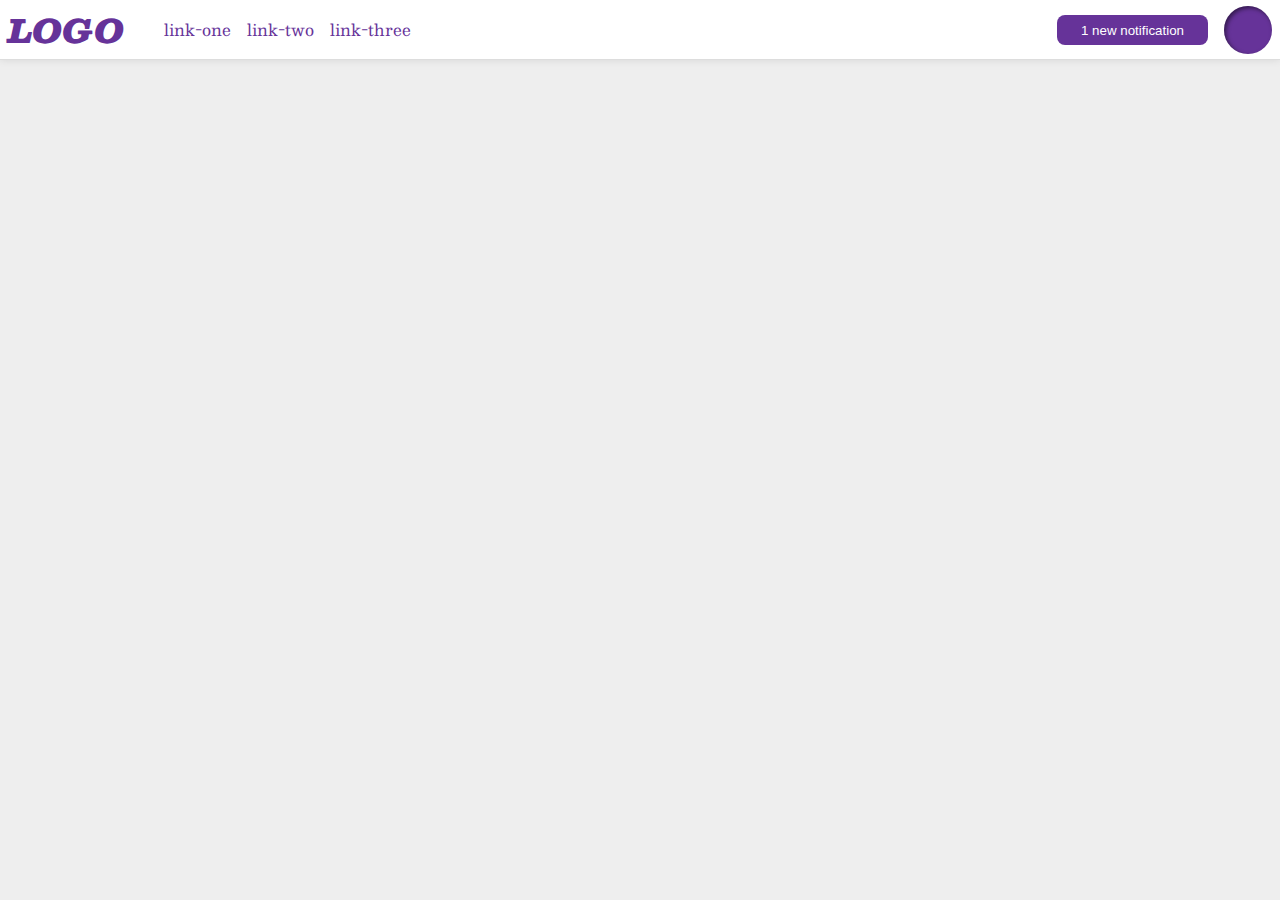
<file: flex/03-flex-header-2/index.html>
<!DOCTYPE html>
<html lang="en">
  <head>
    <meta charset="UTF-8">
    <meta http-equiv="X-UA-Compatible" content="IE=edge">
    <meta name="viewport" content="width=device-width, initial-scale=1.0">
    <title>Flex Header 2</title>
    <link rel="stylesheet" href="style.css">
  </head>
  <body>
    <div class="header">
      <div class="logo">
        LOGO
      </div>
      <ul class="links">
        <li><a href="google.com">link-one</a></li>
        <li><a href="google.com">link-two</a></li>
        <li><a href="google.com">link-three</a></li>
      </ul>
      <div class="right-nav">
        <button class="notifications">
          1 new notification
        </button>
        <div class="profile-image"></div>
      </div>
    </div>
  </body>
</html>
</file>
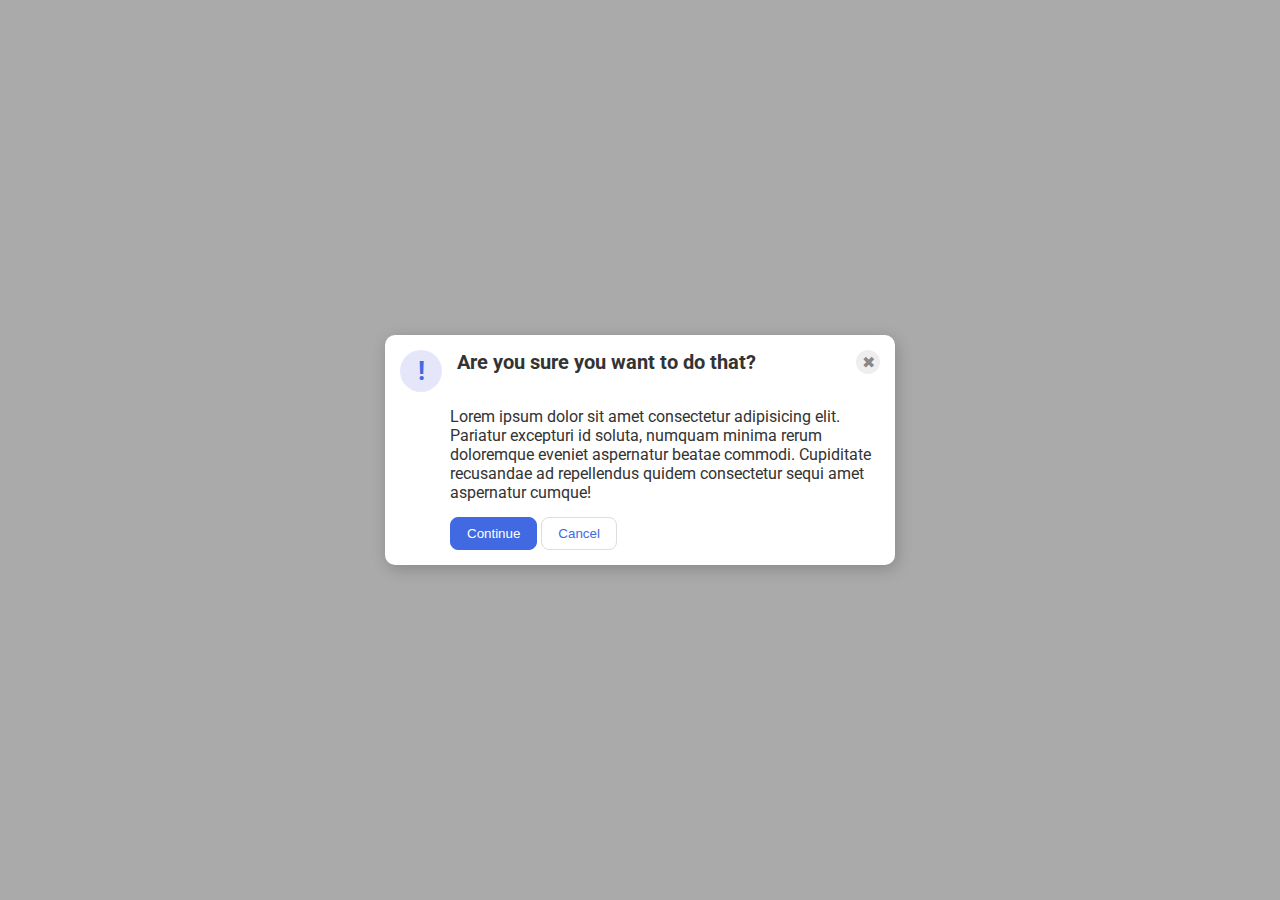
<file: flex/05-flex-modal/index.html>
<!DOCTYPE html>
<html lang="en">
  <head>
    <meta charset="UTF-8">
    <meta http-equiv="X-UA-Compatible" content="IE=edge">
    <meta name="viewport" content="width=device-width, initial-scale=1.0">
    <link rel="stylesheet" href="style.css">
    <title>Modal</title>
  </head>
  <body>
    <div class="modal">
      <div class="left">
        <div class="icon">!</div>
        <div class="header">Are you sure you want to do that?</div>
        <div class="close-button">✖</div>
  
      <div class="text">Lorem ipsum dolor sit amet consectetur adipisicing elit. Pariatur excepturi id soluta, numquam minima rerum doloremque eveniet aspernatur beatae commodi. Cupiditate recusandae ad repellendus quidem consectetur sequi amet aspernatur cumque!</div>
    
      <div class="btn">
        <button class="continue">Continue</button>
        <button class="cancel">Cancel</button>
      </div>
    </div>
    </div>
  </body>
</html>
</file>
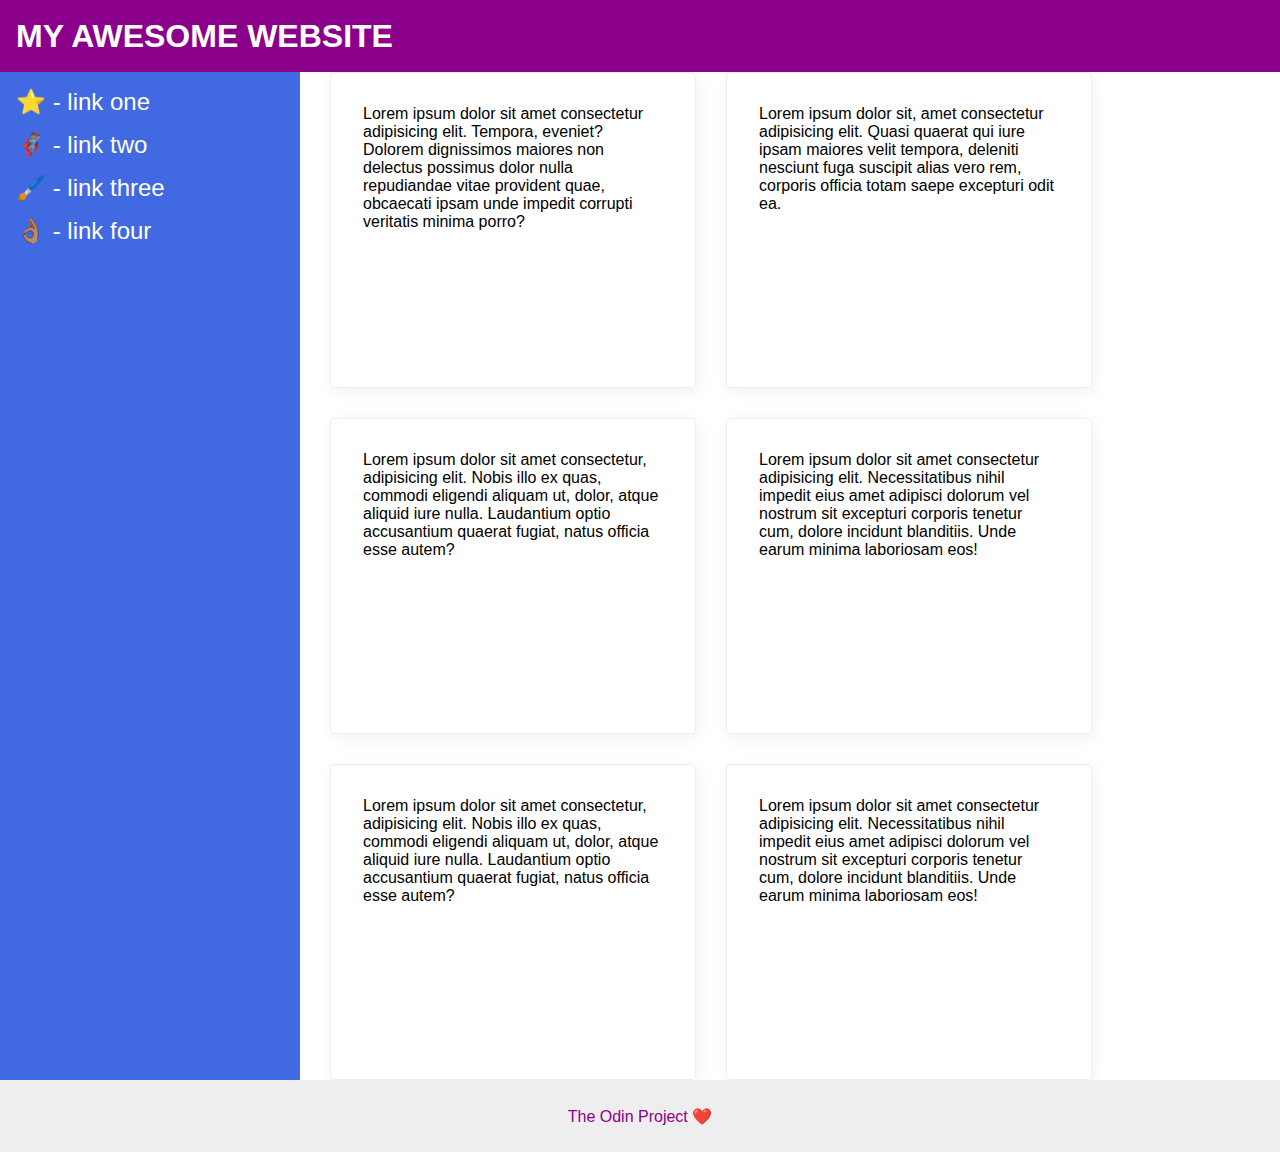
<file: flex/07-flex-layout-2/index.html>
<!DOCTYPE html>
<html lang="en">
  <head>
    <meta charset="UTF-8">
    <meta http-equiv="X-UA-Compatible" content="IE=edge">
    <meta name="viewport" content="width=device-width, initial-scale=1.0">
    <title>The Holy Grail</title>
    <link rel="stylesheet" href="style.css">
  </head>
  <body>
    <div class="header">
      MY AWESOME WEBSITE
    </div>
    <!-- Added a container for sidebar and grid-->
    <div class="content">
      <div class="sidebar"> 
        <ul>
          <li><a href="#">⭐ - link one</a></li>
          <li><a href="#">🦸🏽‍♂️ - link two</a></li>
          <li><a href="#">🖌️ - link three</a></li>
          <li><a href="#">👌🏽 - link four</a></li>
        </ul>
      </div>
      <div class="grid">
        <div class="card">Lorem ipsum dolor sit amet consectetur adipisicing elit. Tempora, eveniet? Dolorem dignissimos maiores non delectus possimus dolor nulla repudiandae vitae provident quae, obcaecati ipsam unde impedit corrupti veritatis minima porro?</div>
        <div class="card">Lorem ipsum dolor sit, amet consectetur adipisicing elit. Quasi quaerat qui iure ipsam maiores velit tempora, deleniti nesciunt fuga suscipit alias vero rem, corporis officia totam saepe excepturi odit ea.</div>
        <div class="card">Lorem ipsum dolor sit amet consectetur, adipisicing elit. Nobis illo ex quas, commodi eligendi aliquam ut, dolor, atque aliquid iure nulla. Laudantium optio accusantium quaerat fugiat, natus officia esse autem?</div>
        <div class="card">Lorem ipsum dolor sit amet consectetur adipisicing elit. Necessitatibus nihil impedit eius amet adipisci dolorum vel nostrum sit excepturi corporis tenetur cum, dolore incidunt blanditiis. Unde earum minima laboriosam eos!</div>
        <div class="card">Lorem ipsum dolor sit amet consectetur, adipisicing elit. Nobis illo ex quas, commodi eligendi aliquam ut, dolor, atque aliquid iure nulla. Laudantium optio accusantium quaerat fugiat, natus officia esse autem?</div>
        <div class="card">Lorem ipsum dolor sit amet consectetur adipisicing elit. Necessitatibus nihil impedit eius amet adipisci dolorum vel nostrum sit excepturi corporis tenetur cum, dolore incidunt blanditiis. Unde earum minima laboriosam eos!</div>
      </div>
    </div>
    <div class="footer">
      The Odin Project ❤️
    </div>
  </body>
</html>
</file>
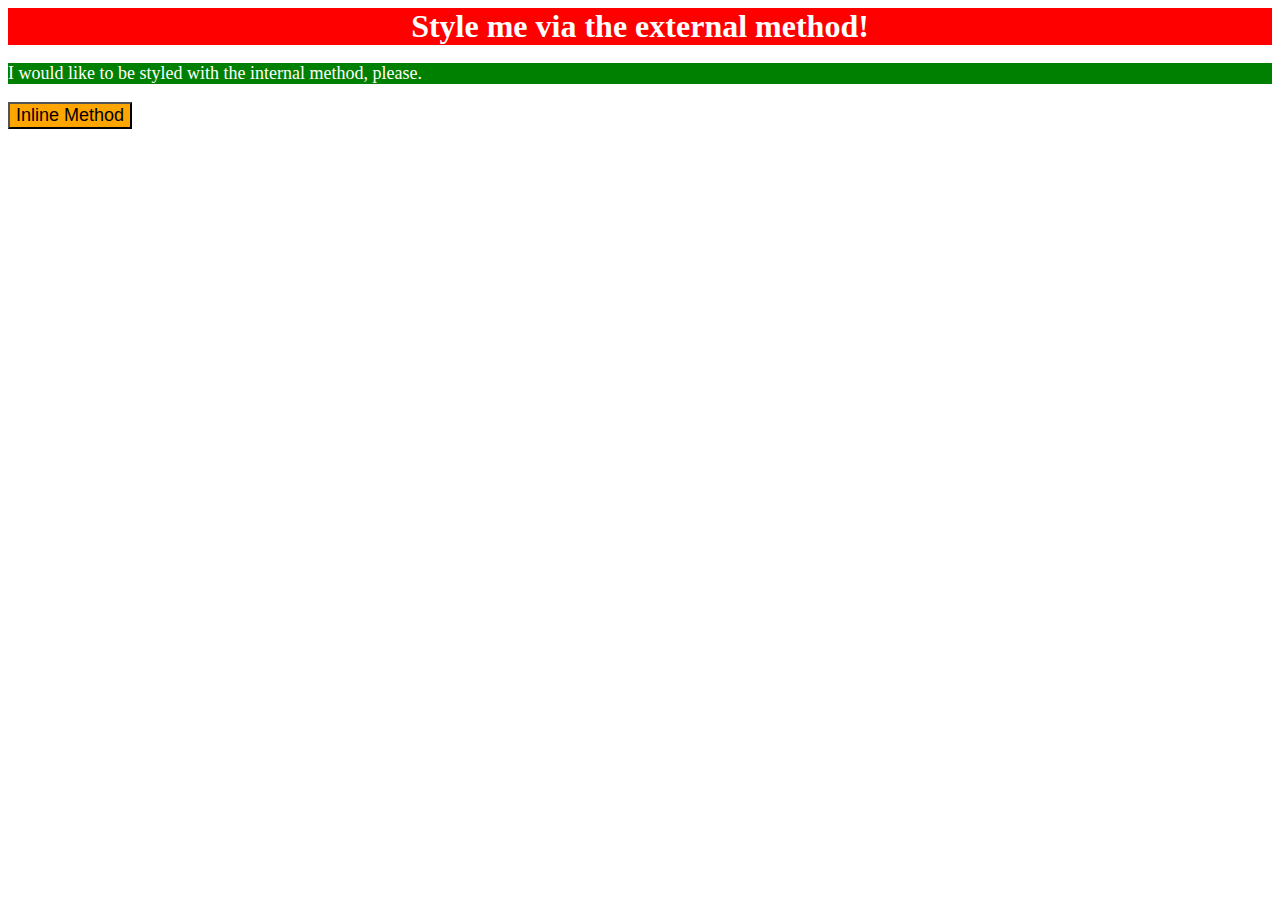
<file: foundations/01-css-methods/index.html>
<!DOCTYPE html>
<html lang="en">
  <head>
    <meta charset="UTF-8">
    <meta http-equiv="X-UA-Compatible" content="IE=edge">
    <meta name="viewport" content="width=device-width, initial-scale=1.0">
    <title>Methods for Adding CSS</title>
    <link rel = "stylesheet" href = "./style_sol.css">
    <style>
      p {
        background-color: green;
        color: white;
        font-size: 18px;
      }
    </style>
  </head>
  <body>
    <div>Style me via the external method!</div>
    <p>I would like to be styled with the internal method, please.</p>
    <button style = "background-color: orange; font-size: 18px;">Inline Method</button>
  </body>
</html>
</file>
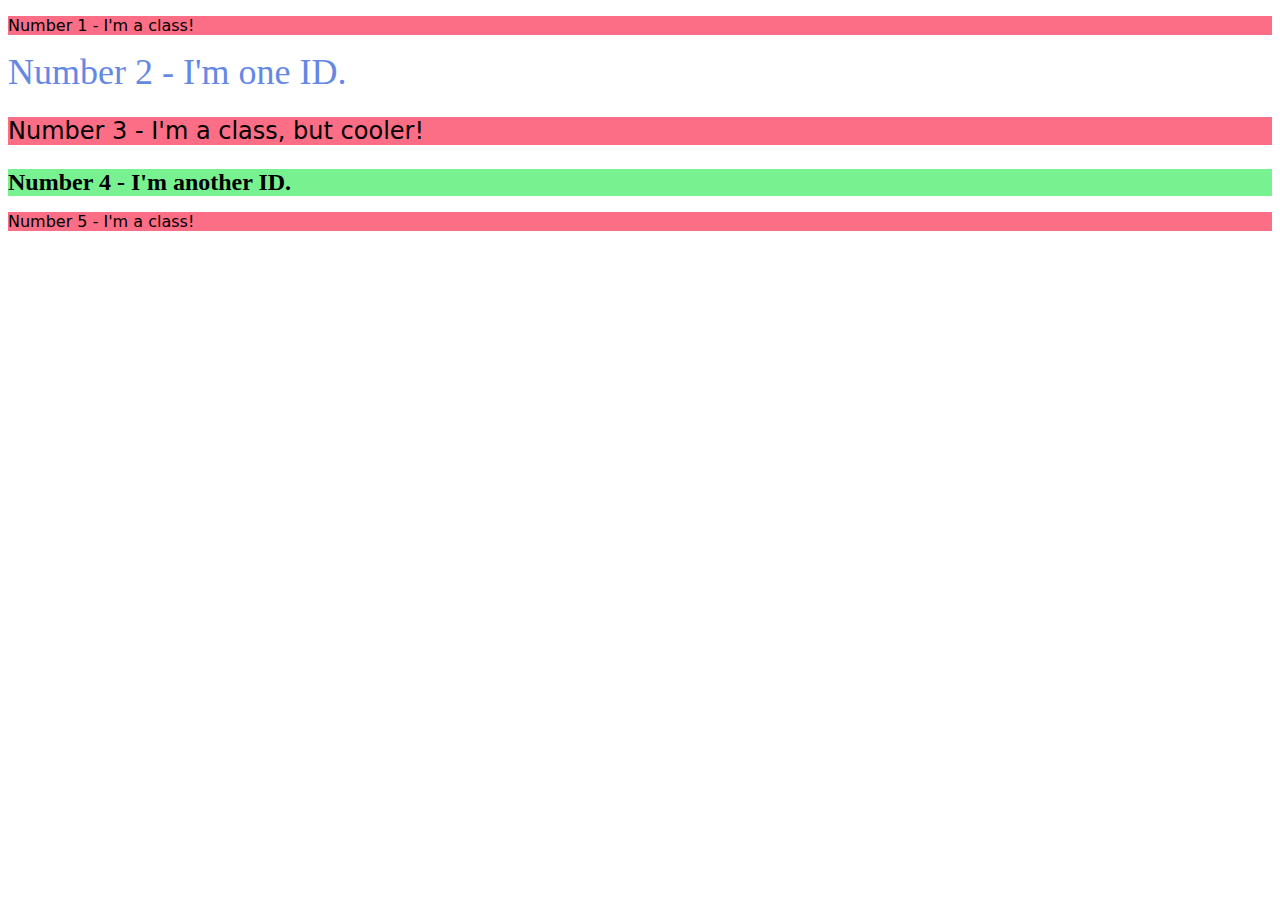
<file: foundations/02-class-id-selectors/index.html>
<!DOCTYPE html>
<html lang="en">
  <head>
    <meta charset="UTF-8">
    <meta http-equiv="X-UA-Compatible" content="IE=edge">
    <meta name="viewport" content="width=device-width, initial-scale=1.0">
    <title>Class and ID Selectors</title>
    <link rel="stylesheet" href="style.css">
  </head>
  <body>
    <p class = "oddnumbers">Number 1 - I'm a class!</p>
    <div id = "second">Number 2 - I'm one ID.</div>
    <p class = "oddnumbers third">Number 3 - I'm a class, but cooler!</p>
    <div id = "fourth">Number 4 - I'm another ID.</div>
    <p class = "oddnumbers">Number 5 - I'm a class!</p>
  </body>
</html>
</file>
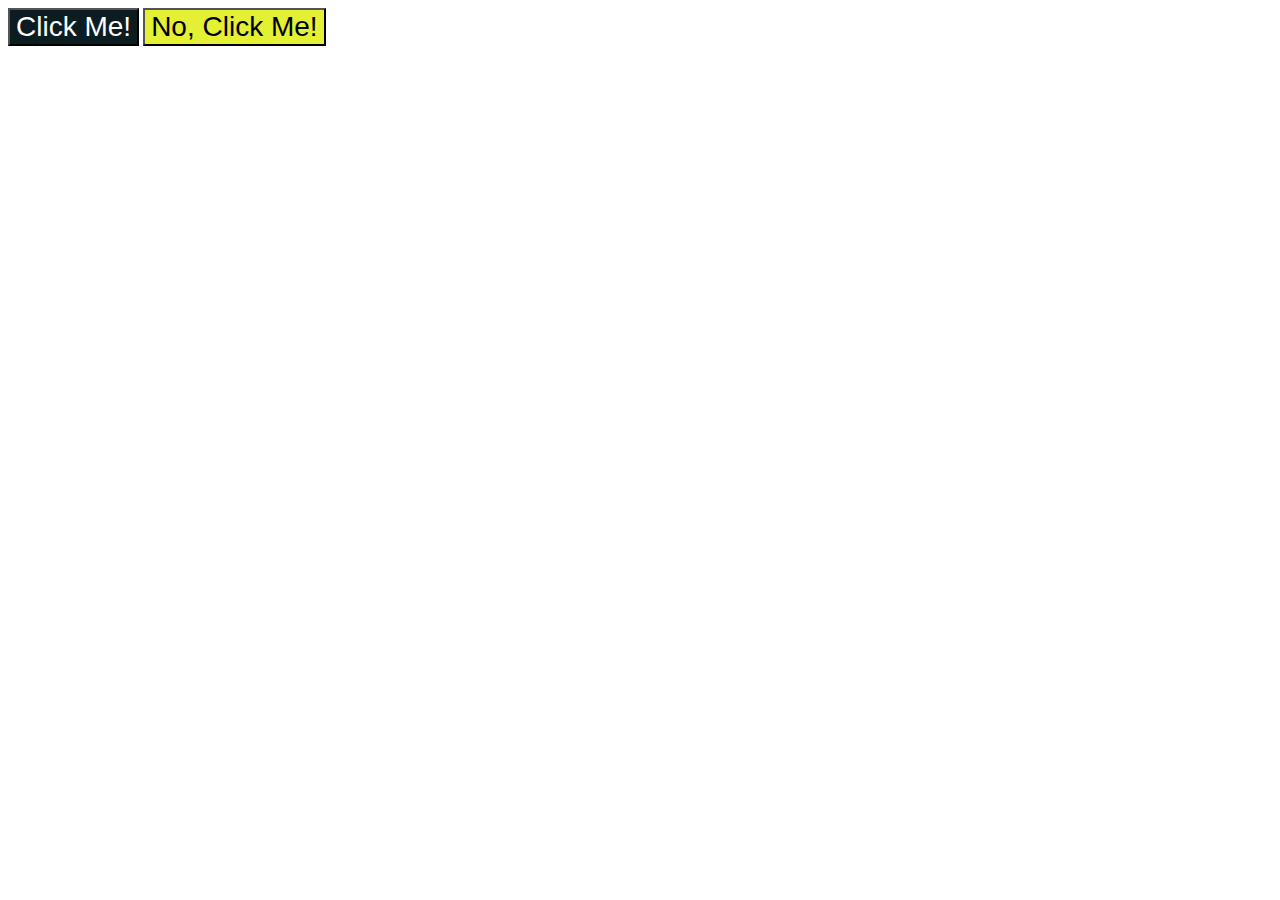
<file: foundations/03-grouping-selectors/index.html>
<!DOCTYPE html>
<html lang="en">
  <head>
    <meta charset="UTF-8">
    <meta http-equiv="X-UA-Compatible" content="IE=edge">
    <meta name="viewport" content="width=device-width, initial-scale=1.0">
    <title>Grouping Selectors</title>
    <link rel="stylesheet" href="style.css">
  </head>
  <body>
    <button class = "first">Click Me!</button>
    <button class = "second">No, Click Me!</button>
  </body>
</html>
</file>
<file: flex/03-flex-header-2/style.css>
/* this is some magical font-importing.  
you'll learn about it later. */
@import url('https://fonts.googleapis.com/css2?family=Besley:ital,wght@0,400;1,900&display=swap');

body {
  margin: 0;
  background: #eee;
  font-family: Besley, serif;
}

.header {
  background: white;
  border-bottom: 1px solid #ddd;
  box-shadow: 0 0 8px rgba(0,0,0,.1);
  display: flex;
  align-items: center;
}

.profile-image {
  background: rebeccapurple;
  box-shadow: inset 2px 2px 4px rgba(0,0,0,.5);
  border-radius: 50%;
  width: 48px;
  height: 48px;
  margin-right: 8px;
}

.logo {
  color: rebeccapurple;
  font-size: 32px;
  font-weight: 900;
  font-style: italic;
  margin-left: 8px;
}

button {
  border: none;
  border-radius: 8px;
  background: rebeccapurple;
  color: white;
  padding: 8px 24px;
  height: 30px;
  align-self: center;
}

a {
  /* this removes the line under our links */
  text-decoration: none;
  color: rebeccapurple;

}

ul {
  list-style-type: none;
  display: flex;
  gap: 16px;
}
/*New div for right side elements*/

.right-nav {
  display: flex;
  justify-content: flex-end;
  flex: 1;
  gap: 16px;
}
</file>
<file: flex/05-flex-modal/style.css>
@import url('https://fonts.googleapis.com/css2?family=Roboto:wght@400;700&display=swap');

html, body {
  height: 100%;
}

body {
  font-family: Roboto, sans-serif;
  margin: 0;
  background: #aaa;
  color: #333;
  /* I'll give you this one for free lol */
  display: flex;
  align-items: center;
  justify-content: center;
}

.modal {
  background: white;
  width: 480px;
  border-radius: 10px;
  box-shadow: 2px 4px 16px rgba(0,0,0,.2);
  padding: 15px;
}

.icon {
  color: royalblue;
  font-size: 26px;
  font-weight: 700;
  background: lavender;
  width: 42px;
  height: 42px;
  border-radius: 50%;
  display: flex;
  align-items: center;
  justify-content: center;
}

.close-button {
  background: #eee;
  border-radius: 50%;
  color: #888;
  font-weight: 400;
  font-size: 16px;
  height: 24px;
  width: 24px;
  display: flex;
  align-items: center;
  justify-content: center;
}

button {
  padding: 8px 16px;
  border-radius: 8px;
}

button.continue {
  background: royalblue;
  border: 1px solid royalblue;
  color: white;
}

button.cancel {
  background: white;
  border: 1px solid #ddd;
  color: royalblue;
}

/* Changes to be made*/
.left {
  display: flex;
  gap: 15px;
  flex-wrap: wrap;

}

.header {
  flex: 1;
  font-weight: bold;
  font-size: 20px;
}

.text {
  text-align: left;
  margin-left: 50px;
}

.btn {
  flex: 1;
  margin-left: 50px;
}
</file>
<file: flex/07-flex-layout-2/style.css>
body {
  font-family: -apple-system, BlinkMacSystemFont, 'Segoe UI', Roboto, Oxygen, Ubuntu, Cantarell, 'Open Sans', 'Helvetica Neue', sans-serif;
  margin: 0;
  min-height: 100vh;
  display: flex;
  flex-direction: column;
}

.header {
  height: 72px;
  background: darkmagenta;
  color: white;
}

.footer {
  height: 72px;
  background: #eee;
  color: darkmagenta;
}

.sidebar {
  width: 300px;
  background: royalblue;
  box-sizing: border-box;
}

.card {
  border: 1px solid #eee;
  box-shadow: 2px 4px 16px rgba(0,0,0,.06);
  border-radius: 4px;
}

/* Changes to be made */

.header {
  display: flex;
  align-items: center;
  font-size: 32px;
  font-weight: 900;
  padding-left: 16px;
}

.content {
  display: flex;
  gap: 30px;
  flex: 1;
}

.sidebar {
  display: flex;
  padding: 16px;
  flex-shrink: 0;
}

.grid {
  display: flex;
  justify-content: flex-start;
  flex-wrap: wrap;
  align-content: center;
  gap: 30px;
}

ul {
  list-style-type: none;
  margin: 0;
  padding: 0;
}

a {
  color: white;
  text-decoration: none;
  font-size: 24px;
}

li {
  margin-bottom: 15px;
}

.card {
  text-align: left;
  padding: 32px;
  width: 300px;
  height: 250px;
}

.footer {
  display: flex;
  justify-content: center;
  align-items: center;
}
</file>
<file: foundations/01-css-methods/style_sol.css>
div {
    background-color:red;
    color: white;
    font-size: 32px;
    text-align: center;
    font-weight: bold;
}
</file>
<file: foundations/02-class-id-selectors/style.css>
.oddnumbers {
background-color: #fb5b75e1;
font-family: "Verdana", "DejaVu Sans", sans-serif;
}
#second {
    color: rgb(100, 136, 227);
    font-size: 36px;
}
.oddnumbers.third {
    font-size: 24px;
}
#fourth {
    background-color: rgb(120, 242, 144);
    font-size: 24px;
    font-weight: bold;
}
</file>
<file: foundations/03-grouping-selectors/style.css>
.first {
    background-color: hsl(194, 46%, 9%);
    color: rgb(255, 255, 255);
}
.second {
    background-color: #e3f033;
}

.first,
.second {
    font-size: 28px;
    font-family: 'Helvetica', 'Times New Roman', sans-serif;
}
</file>
